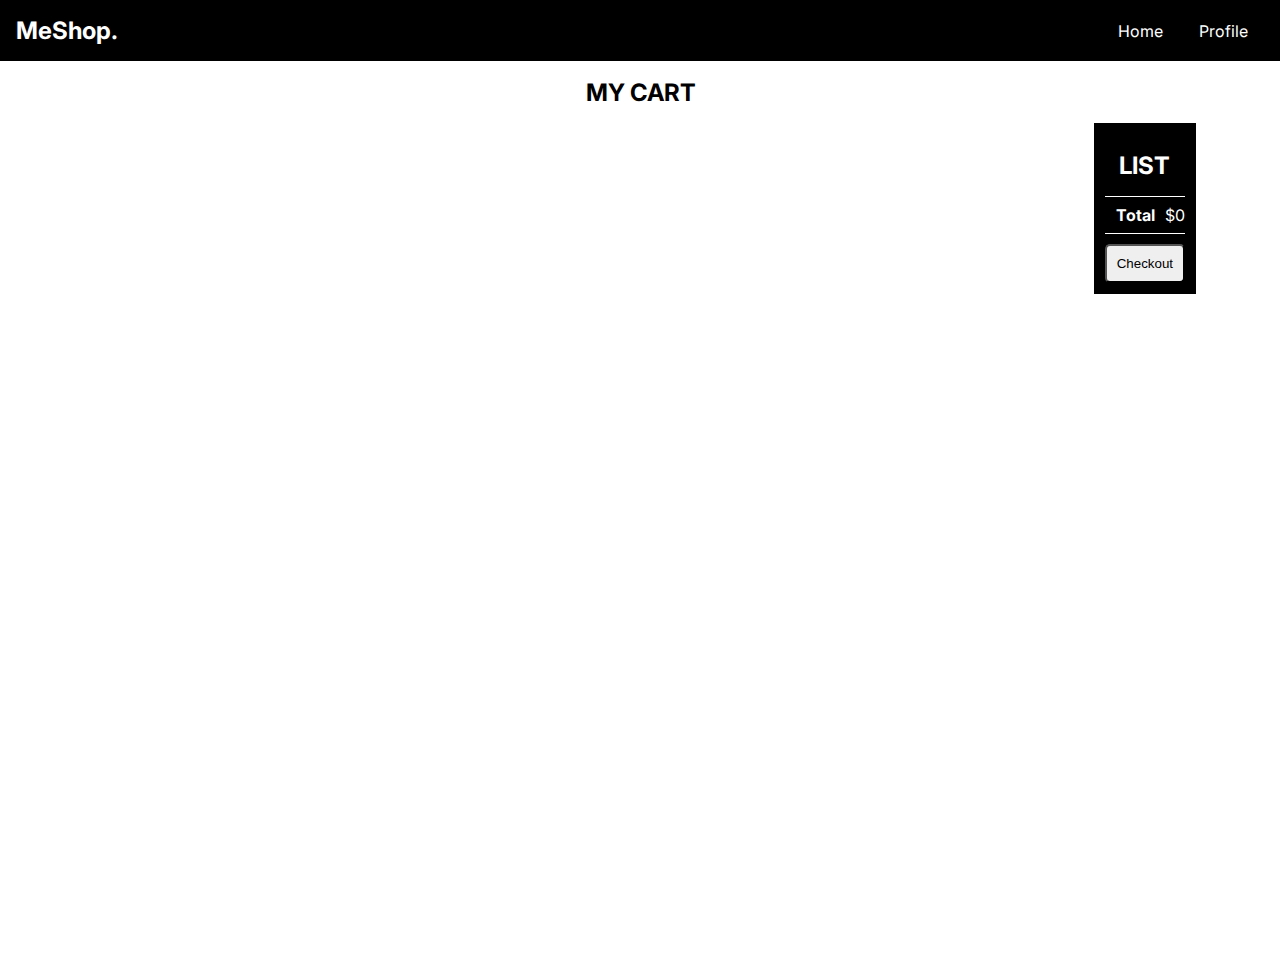
<file: cart/index.html>
<!DOCTYPE html>
<html lang="en">

<head>
  <meta charset="UTF-8" />
  <meta http-equiv="X-UA-Compatible" content="IE=edge" />
  <meta name="viewport" content="width=device-width, initial-scale=1.0" />
  <title>My Cart</title>
  <link rel="stylesheet" href="styles.css" />
</head>

<body>
  <header>
    <nav>
      <div class="brand">
        <a href="/">MeShop.</a>
      </div>
      <div class="nav-items">
        <a class="home" href="#">Home</a>
        <!-- <a href="/login.html">Login</a> -->
        <!-- <a href="/signup.html">Signup</a> -->
        <a href="../profile.html">Profile</a>
      </div>
    </nav>
  </header>
  <main>
    <main-content class="mn">
      <h2 class="heading">MY CART</h2>
      <div class="container">
        <div class="items">
        </div>
        <div class="checkout">
          <h2 class="heading">LIST</h2>
          <div class="list">

          </div>
          <div class="total">
            <strong class="cart-total-title">Total</strong>
            <span class="cart-total-price">$0</span>
          </div>
          <button id="checkout">Checkout</button>
        </div>
      </div>
    </main-content>
    <div class="orderMessage">
      
    </div>
    <!-- <section class="container content-section">
    <h2 class="section-header">CART</h2>
    <div class="cart-row">
      <span class="cart-item cart-header cart-column">ITEM</span>
      <span class="cart-price cart-header cart-column">PRICE</span>
      <span class="cart-quantity cart-header cart-column">QUANTITY</span>
    </div>
    <div class="cart-items">

    </div>
    <div class="cart-total">
      <strong class="cart-total-title">Total</strong>
      <span class="cart-total-price">$0</span>
    </div>
    <button class="btn btn-primary btn-purchase" type="button">PURCHASE</button>

  </section> -->


  </main>



















  <script src="./script.js"></script>
  <script src="https://checkout.razorpay.com/v1/checkout.js"></script>
</body>

</html>
</file>
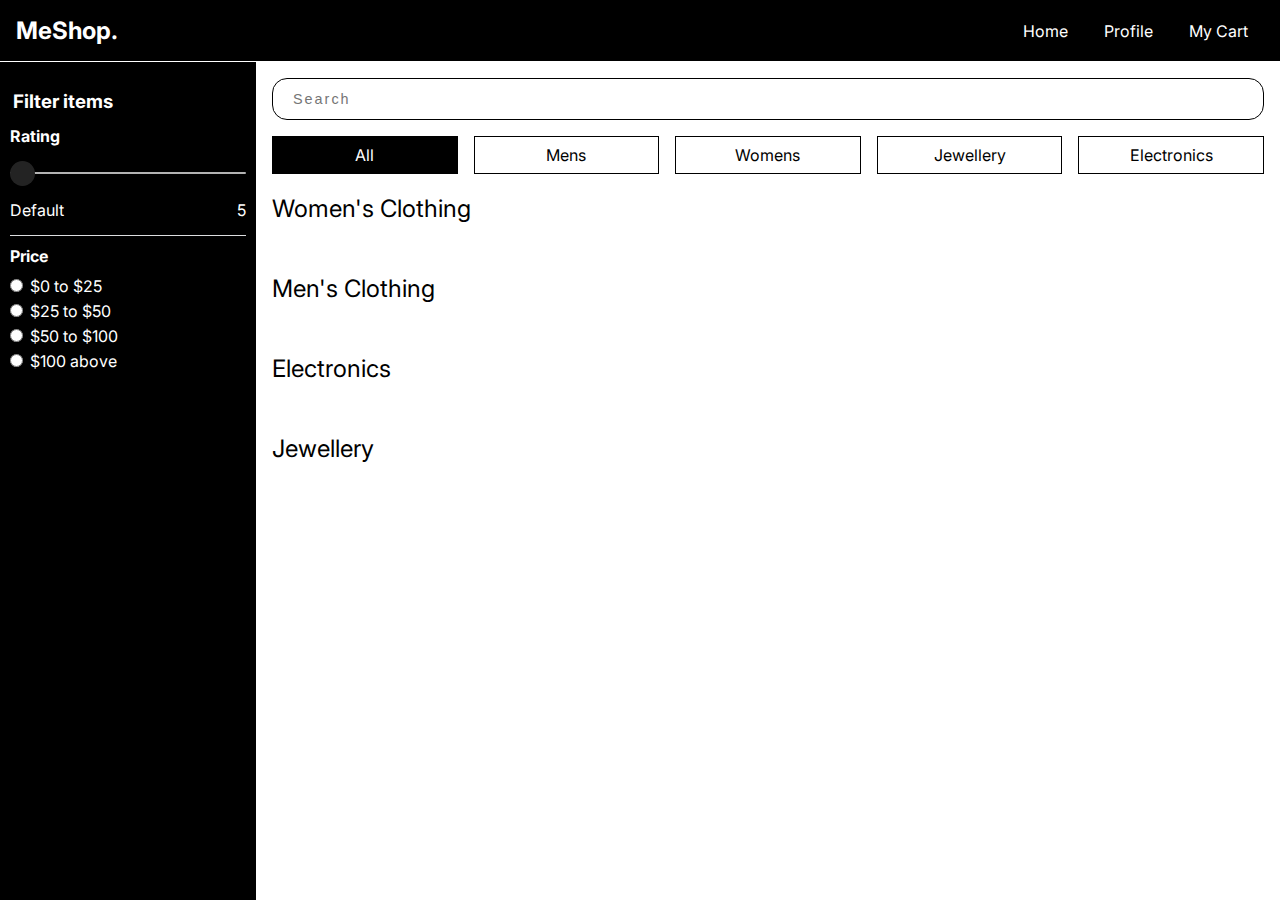
<file: shop/index.html>
<!DOCTYPE html>
<html lang="en">
  <head>
    <meta charset="UTF-8" />
    <meta http-equiv="X-UA-Compatible" content="IE=edge" />
    <meta name="viewport" content="width=device-width, initial-scale=1.0" />
    <title>MeShop.</title>
    <link rel="stylesheet" href="styles.css" />
    <script src="./script.js" defer></script>
  </head>
  <body>
    <nav>
      <div class="brand">
        <a href="/">MeShop.</a>
      </div>
      <div class="nav-items">
        <a class="home" href="#">Home</a>
        <!-- <a href="../login.html">Login</a>
        <a href="../signup.html">Signup</a> -->
        <a href="../profile.html">Profile</a>
        <a href="/cart">My Cart</a>
      </div>
    </nav>

    <main>

      <div class="left">
        <div class="rating">
            <h3>Filter items</h3>
            <h4>Rating</h4>
            <input type="range" min="0" max="5" value="0" class="slider" id="myRange">
            <div class="num">
                <div>Default</div>
                <div>5</div>
            </div>
        </div>
        <div class="price-range">
            <h4>Price</h4>
            <div class="product-price">
                <label for=""><input id="checkbox0" class="priceRance" type="radio" name="rr"> $0 to $25</label>
                <label for=""><input id="checkbox25" class="priceRance" type="radio" name="rr"> $25 to $50</label>
                <label for=""><input id="checkbox50" class="priceRance" type="radio" name="rr"> $50 to $100</label>
                <label for=""><input id="checkbox100" class="priceRance" type="radio" name="rr"> $100 above</label>
            </div>
        </div>
     </div>
      <main-content>
        <input type="text" placeholder="Search" id="search" class="input-search" onkeyup="search()"/>
        <div class="filters">
          <div class="filter active" onclick="filterProduct('All')">All</div>
          <div class="filter" onclick="filterProduct('Mens')">Mens</div>
          <div class="filter" onclick="filterProduct('Womens')">Womens</div>
          <div class="filter" onclick="filterProduct('Jewellery')">Jewellery</div>
          <div class="filter" onclick="filterProduct('Electronics')">Electronics</div>
        </div>
        <section>
          <title>Women's Clothing</title>
          <div class="items" id="women">
           </div>
        </section>
        <section>
          <title>Men's Clothing</title>
          <div class="items" id="men">
           </div>
        </section>
        <section>
          <title>Electronics</title>
          <div class="items" id="electr">
           </div>
        </section>
        <section>
          <title>Jewellery</title>
          <div class="items" id="jewel">
           </div>
        </section>        
      </main-content>
    </main>
  </body>
</html>



<!-- <section>
  <title>Women's Clothing</title>
  <div class="items">
    <div class="item">
      <img src="tshirt.png" alt="Item" />
      <div class="info">
        <div class="row">
          <div class="price">$100</div>
          <div class="sized">S,M,L</div>
        </div>
        <div class="colors">
          Colors:
          <div class="row">
            <div class="circle" style="background-color: #000"></div>
            <div class="circle" style="background-color: #4938af"></div>
            <div class="circle" style="background-color: #203d3e"></div>
          </div>
        </div>
        <div class="row">Rating:</div>
      </div>
      <button id="addBtn">Add to Cart</button>
    </div>
    <div class="item">
      <img src="tshirt.png" alt="Item" />
      <div class="info">
        <div class="row">
          <div class="price">$100</div>
          <div class="sized">S,M,L</div>
        </div>
        <div class="colors">
          Colors:
          <div class="row">
            <div class="circle" style="background-color: #000"></div>
            <div class="circle" style="background-color: #4938af"></div>
            <div class="circle" style="background-color: #203d3e"></div>
          </div>
        </div>
        <div class="row">Rating:</div>
      </div>
      <button id="addBtn">Add to Cart</button>
    </div>
    <div class="item">
      <img src="tshirt.png" alt="Item" />
      <div class="info">
        <div class="row">
          <div class="price">$100</div>
          <div class="sized">S,M,L</div>
        </div>
        <div class="colors">
          Colors:
          <div class="row">
            <div class="circle" style="background-color: #000"></div>
            <div class="circle" style="background-color: #4938af"></div>
            <div class="circle" style="background-color: #203d3e"></div>
          </div>
        </div>
        <div class="row">Rating:</div>
      </div>
      <button id="addBtn">Add to Cart</button>
    </div>
    <div class="item">
      <img src="tshirt.png" alt="Item" />
      <div class="info">
        <div class="row">
          <div class="price">$100</div>
          <div class="sized">S,M,L</div>
        </div>
        <div class="colors">
          Colors:
          <div class="row">
            <div class="circle" style="background-color: #000"></div>
            <div class="circle" style="background-color: #4938af"></div>
            <div class="circle" style="background-color: #203d3e"></div>
          </div>
        </div>
        <div class="row">Rating:</div>
      </div>
      <button id="addBtn">Add to Cart</button>
    </div>
    <div class="item">
      <img src="tshirt.png" alt="Item" />
      <div class="info">
        <div class="row">
          <div class="price">$100</div>
          <div class="sized">S,M,L</div>
        </div>
        <div class="colors">
          Colors:
          <div class="row">
            <div class="circle" style="background-color: #000"></div>
            <div class="circle" style="background-color: #4938af"></div>
            <div class="circle" style="background-color: #203d3e"></div>
          </div>
        </div>
        <div class="row">Rating:</div>
      </div>
      <button id="addBtn">Add to Cart</button>
    </div>
  </div>
</section> -->
</file>
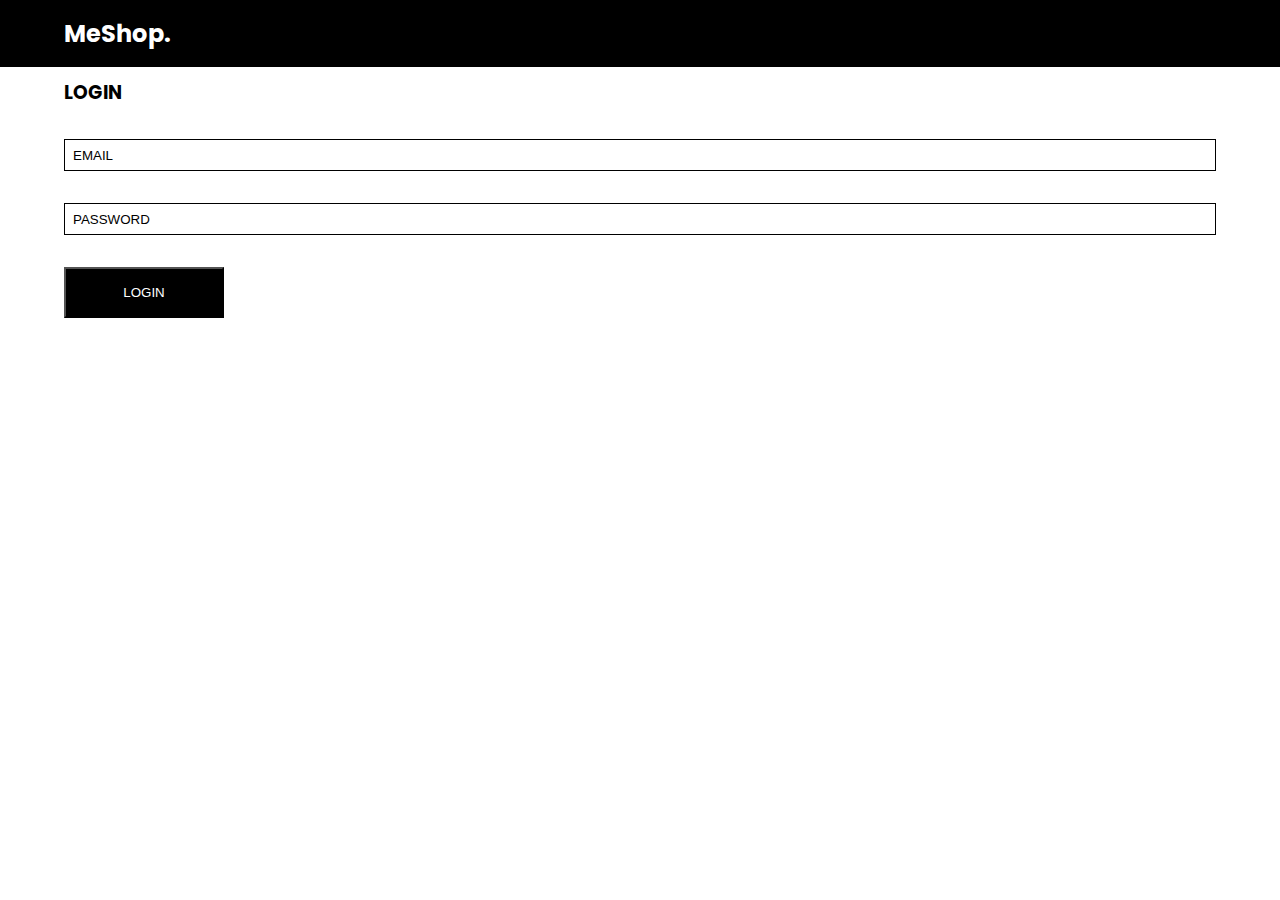
<file: login.html>
<!DOCTYPE html>
<html lang="en">

<head>
  <meta charset="UTF-8">
  <meta http-equiv="X-UA-Compatible" content="IE=edge">
  <meta name="viewport" content="width=device-width, initial-scale=1.0">
  <title>LoginUp</title>
  <link rel="stylesheet" href="/styles.css">
</head>

<body>
  <header>
    <nav>
      <div class="brand">
        <a href="/">MeShop.</a>
      </div>
      <div class="nav-items">
        <!-- <a href="/index.html">Home</a> -->
        <!-- <a href="/login.html">Login</a> -->
        <!-- <a href="/signup.html">Signup</a> -->
        <!-- <a href="/cart">My Cart</a> -->
      </div>
    </nav>
  </header>
  <main class="container logMain">
    <h3>LOGIN</h3>

    <input type="email" placeholder="EMAIL" id="email-input">
    <input type="password" placeholder="PASSWORD" id="pass-input">
    <p id="error-message"></p>
    <button type="submit" class="submit" id="login">LOGIN</button>

  </main>

  <script>
    let login = document.querySelector("#login");
    login.addEventListener('click', loginUser)

    function loginUser() {
    var email = document.getElementById("email-input").value;
    var password = document.getElementById("pass-input").value;
  
    if (email && password) {
      const users = localStorage.getItem("users")
        ? JSON.parse(localStorage.getItem("users"))
        : [];
    
      console.log("users", users);
  
      const userFromArr = users.filter((user) => user.email === email);
      console.log("userFromArr", userFromArr);
  
      if (userFromArr.length > 0) {
        if (userFromArr[0].password == password) {
          localStorage.setItem(
            "currentUser",
            JSON.stringify({
              name:userFromArr[0].name,
              email: email,
              password: password,
              addCart: [],
            })
          );
          window.location.href = "../shop/index.html";
        } else {
          document.getElementById("error-message").innerText =
            "Password is incorrect";
        }
      } else {
        document.getElementById("error-message").innerText =
          "User does not exist";
      }
    }
  }

  </script>

  <script src="/script.js"></script>
</body>

</html>
</file>
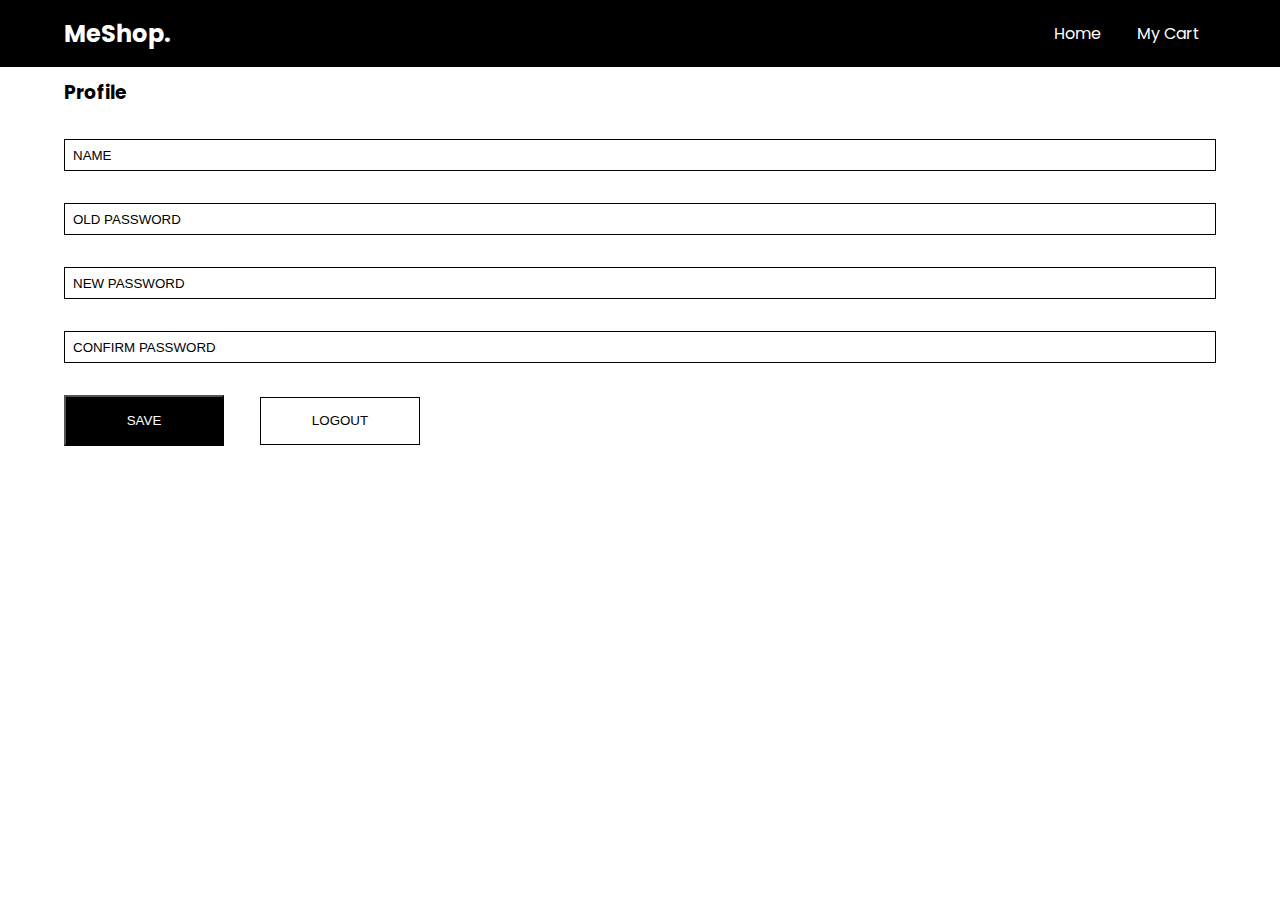
<file: profile.html>
<!DOCTYPE html>
<html lang="en">

<head>
  <meta charset="UTF-8">
  <meta http-equiv="X-UA-Compatible" content="IE=edge">
  <meta name="viewport" content="width=device-width, initial-scale=1.0">
  <title>SignUp</title>
  <link rel="stylesheet" href="/styles.css">
</head>

<body>
  <header>
    <nav>
      <div class="brand">
        <a href="/">MeShop.</a>
      </div>
      <div class="nav-items">
        <a class="home" href="#">Home</a>
        <!-- <a href="/login.html">Login</a> -->
        <!-- <a href="/signup.html">Signup</a> -->
        <a href="/cart">My Cart</a>
      </div>
    </nav>
  </header>
  <main class="container logMain">
    <h3>Profile</h3>
    <div class="profile">
      <div class="name"></div>
      <div class="email"></div>
    </div>
    <input type="text" placeholder="NAME" id="name-input">
    <input type="password" placeholder="OLD PASSWORD" id="old-pass">
    <input type="password" placeholder="NEW PASSWORD" id="new-pass">
    <input type="password" placeholder="CONFIRM PASSWORD" id="new-confirm-pass">
    <p id="error-message"></p>
    <button class="submit" id="save">SAVE</button>
    <button class="btn" id="logout">LOGOUT</button>

  </main>

  <script>
    if (localStorage.getItem('currentUser')) {
      let curr = JSON.parse(localStorage.getItem("currentUser"));
      document.querySelector('.name').innerHTML = curr.name;
      document.querySelector('.email').innerHTML = curr.email;
    }
    let home = document.querySelector('.home');

    home.addEventListener("click", () => {
      if (localStorage.getItem('currentUser')) {
        window.location.href = './shop/index.html';
      }
      else {
        window.location.href = '/index.html';
      }
    })
    //   change password

    let save = document.querySelector("#save");
    save.addEventListener('click', changePassword)

    function changePassword() {
      var currentUser = JSON.parse(localStorage.getItem("currentUser"));
      var oldPass = document.getElementById("old-pass").value;
      var newPass = document.getElementById("new-pass").value;
      var newConfirmPass = document.getElementById("new-confirm-pass").value;

      if (oldPass === currentUser.password) {
        if (newPass === newConfirmPass && newPass !== oldPass) {
          // editing the currentUserObj
          currentUser.password = newPass;
          localStorage.setItem("currentUser", JSON.stringify(currentUser));

          //   editing the users array
          var users = JSON.parse(localStorage.getItem("users"));
          var allUsersExceptCurrent = users.filter(
            (user) => user.email != currentUser.email
          );
          var newUser = {
            email: currentUser.email,
            password: currentUser.password,
          };
          allUsersExceptCurrent.push(newUser);
          localStorage.setItem("users", JSON.stringify(allUsersExceptCurrent));
          document.getElementById("error-message").innerText =
            "Your password is changed successfully";
          oldPass.value = "";
          newPass.value = "";
          newConfirmPass.value = "";

        } else if (oldPass === newPass) {
          document.getElementById("error-message").innerText =
            "Your old password should not be your new password";
        } else if (newPass != newConfirmPass) {
          document.getElementById("error-message").innerText =
            "Your new password does not match your new confirmation password";
        }
      } else {
        document.getElementById("error-message").innerText =
          "Your old password does not match";
      }
    }

    let logoutt = document.getElementById('logout');
    logoutt.addEventListener('click', logout)
    console.log(logout);

    function logout() {
      localStorage.removeItem("currentUser");
      window.location.href = "/index.html";
    }
  </script>


  <script src="/script.js"></script>
</body>

</html>
</file>
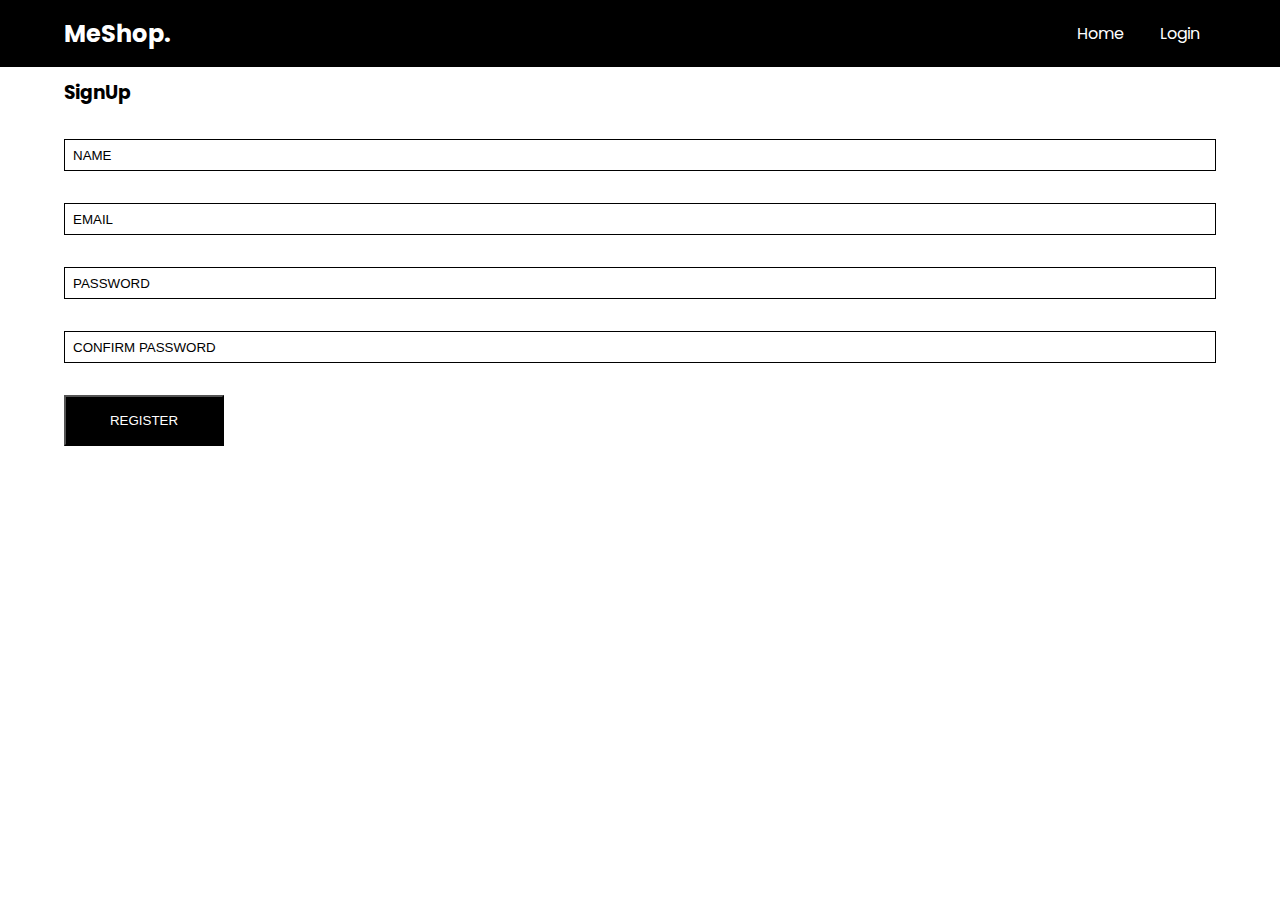
<file: signup.html>
<!DOCTYPE html>
<html lang="en">
<head>
    <meta charset="UTF-8">
    <meta http-equiv="X-UA-Compatible" content="IE=edge">
    <meta name="viewport" content="width=device-width, initial-scale=1.0">
    <title>SignUp</title>
    <link rel="stylesheet" href="/styles.css">
</head>
<body>
    <header>
        <nav>
          <div class="brand">
            <a href="/">MeShop.</a>
          </div>
          <div class="nav-items">
            <a href="/index.html">Home</a>
            <a href="/login.html">Login</a>
            <!-- <a href="/signup.html">Signup</a> -->
            <!-- <a href="/cart">My Cart</a> -->
          </div>
        </nav>
      </header>
      <main class="container logMain">
        <h3>SignUp</h3>
        
            <input type="text" placeholder="NAME" id="name-input">
            <input type="email" placeholder="EMAIL" id="email-input">
            <input type="password" placeholder="PASSWORD" id="pass-input">
            <input type="password" placeholder="CONFIRM PASSWORD" id="confirmpass-input">
            <p id="error-message"></p>
            <button class="submit" id="submit">REGISTER</button>
        
      </main>


      <script src="/script.js"></script>
      <script>
        // signup
let submit=document.querySelector(".submit");
submit.addEventListener('click',signupUser)
function signupUser() {
    console.log("ram");
    var name = document.getElementById("name-input").value;
    var email = document.getElementById("email-input").value;
    var password = document.getElementById("pass-input").value;
    var confirmPassword = document.getElementById("confirmpass-input").value;
    

    if (name && email && password && confirmPassword && password === confirmPassword) {
        var user = {
            name: name,
            email: email,
            password: password,
        };
        const users = localStorage.getItem("users");
        console.log("USERS", users);
        var usersArr = [];
        if (users) {
            usersArr = JSON.parse(localStorage.getItem("users"));
            if (usersArr.filter((user) => user.email === email).length == 0) {
                usersArr.push(user);
            } else {
                document.getElementById("error-message").innerText =
                    "user with this email already exists";
            }
        } else {
            usersArr = [user];
        }

        localStorage.setItem("users", JSON.stringify(usersArr));
        window.location.href = "/login.html";
    }
    else{
        document.getElementById("error-message").innerText ="PLEASE FILL ALL DETAILS"
    }
}

      </script>
</body>
</html>
</file>
<file: cart/styles.css>
@import url("https://fonts.googleapis.com/css2?family=Inter:wght@100;200;300;400;500;600;700;800;900&display=swap");

* {
  padding: 0;
  margin: 0;
  box-sizing: border-box;
}

body {
  font-family: "Inter", sans-serif;
  overflow-x: hidden;
  position: relative;
  /* max-width: 1328px; */
}

.hide{
  display: none;
}

a {
  color: white;
  text-decoration: none;
}

ul {
  list-style: none;
}

input[type="range"] {
  width: 100%;
  height: 2px;
  margin: 1rem auto;
}

datalist {
  display: flex;
  justify-content: space-between;
  color: white;
  width: 100%;
}

nav {
  display: flex;
  justify-content: space-between;
  align-items: center;
  color: white;
  position: fixed;
  z-index: 100;
  top: 0;
  width: 100%;
  /* max-width: 1328px; */
  background-color: rgb(0, 0, 0);
  border-bottom: 1px solid white;
  padding: 1rem;
  font-size: 1rem;
}

nav .brand {
  font-size: 1.5rem;
  font-weight: bold;
}

nav .nav-items a {
  margin: 0 1rem;
}

main {
  display: flex;
  height: 100vh;
  position: relative;
  top: 3.9rem;
  /* max-width: 1328px; */
}

main aside {
  display: none;
  /* flex: 0.2; */
  background-color: black;
  color: white;
  height: max-content;
  position: sticky;
  top: 0;
  bottom: 0;
  padding-top: 1rem;
  width: 19rem;
  /* overflow-y: scroll; */
}

main main-content {
  display: block;
  width: 100%;
  /* position: relative; */
  /* left: 13rem; */
  margin-left: 2px;
}

aside section {
  padding: 1rem;
  border-bottom: 1px solid white;
}

aside section:last-child {
  border-bottom: none;
}

aside section title {
  display: block;
  font-size: 1.5rem;
  margin-bottom: 1rem;
}

aside section li {
  margin-bottom: 0.75rem;
}

aside section label {
  cursor: pointer;
  margin-left: 0.25rem;
}

 main-content {
  padding: 1rem;
  position: relative;
}

main-content input {
  padding: 1rem;
  width: 100%;
  position: relative;
  font-size: 1rem;
}

main-content .filters {
  display: flex;
  margin-top: 1rem;
  gap: 1rem;
}

main-content .filter {
  flex: 1;
  text-align: center;
  padding: 0.5rem 1rem;
  border: 1px solid black;
  cursor: pointer;
} 

 main-content .active {
  background-color: black;
  color: white;
}

main-content section {
  margin-top: 1.2rem;
}

main-content section title {
  display: block;
  font-size: 1.5rem;
}

main-content .items {
  display: flex;
  flex-wrap: wrap;
  justify-content: space-betweens;
  width: 70%;
  /* overflow-x: scroll; */
  padding: 0 0;
  gap: 1rem;
} 

 main-content .items .item {
  /* border: 1px solid black; */
  max-width: 30%;
  min-width: 180px;
}

main-content .items .item img {
  width: 100%;
  aspect-ratio: 3/2;
}

main-content .items .item .row {
  display: flex;
  justify-content: space-between;
}

main-content .items .item .info {
  padding: 1rem;
} 

 main-content .items .item button {
  width: 100%;
  border-radius: none;
  border: none;
  padding: 1rem;
  font-size: 1rem;
  color: white;
  background-color: black;
  cursor: pointer;
}

main-content .items .item .colors {
  display: flex;
  margin: 1rem 0;
}

main-content .items .item .circle {
  width: 20px;
  height: 20px;
  border-radius: 100%;
  margin: 0 5px;
} 

.productName{
  font-size: 12px;
  font-weight: 500;
  min-height: 70px;
  margin-bottom: 5px;
}

.container{
  display: flex;
  justify-content: space-around;
  margin-top: 1rem;
}

.heading{
  text-align: center;
 
}

.cart-row{
  display: flex;
  justify-content: space-between;
  width: 100%;
  gap: .7rem;
}

.card-rating{
  display: flex;
  align-items: center;
  margin-top: 5px;
}

.off{
  align-self: flex-end;
  margin-left: auto;
}

.muted{
  font-size: 14px;
}

.total{
  display: flex;
  justify-content: flex-end;
  gap: 10px;
  border-block: 1px solid white;
  padding-block: .5rem;
  margin-bottom: 10px;
}

.price{
  width:55px;
  text-align: right;
}

.checkout{
  padding: .7rem;
  background-color: black;
  color: white;
  height: max-content;
}

.checkout h2{
  padding-block: 1rem;
}

#checkout{
  width: 100%;
  padding: 10px;
  border-radius: 5px;
  margin:auto;
}

.orderMessage{
  width: 100%;
  margin: 1rem;
  margin-top: 4rem;
  padding-inline: 1rem;
  text-align: center;
  font-size: 27px;
  display: none;
}

.orderMessage i {
  color: #9ABC66;
  font-size: 100px;
  line-height: 200px;
  margin-left:-15px;
}

.tick{
  border-radius:200px; height:200px; width:200px; background: #F8FAF5; margin:0 auto;
}

.sus{
  color:#0fad00;margin-bottom: 5px;
}



/* media queries */

@media (max-width: 500px) {
 
  .container{
    display: flex;
    justify-content: space-around;
    margin-top: 1rem;
    gap: 10px;
  }

  .container .items .item{
    min-width: 160px;
    max-width: 160px;
    font-size: 12px;
  }
}
</file>
<file: shop/styles.css>
@import url("https://fonts.googleapis.com/css2?family=Inter:wght@100;200;300;400;500;600;700;800;900&display=swap");

* {
  padding: 0;
  margin: 0;
  box-sizing: border-box;
}

body {
  font-family: "Inter", sans-serif;
  overflow-x: hidden;
  position: relative;
  /* max-width: 1328px; */
}

.hide{
  display: none;
}

a {
  color: white;
  text-decoration: none;
}

ul {
  list-style: none;
}

input[type="range"] {
  width: 100%;
  height: 2px;
  margin: 1rem auto;
}

datalist {
  display: flex;
  justify-content: space-between;
  color: white;
  width: 100%;
}

nav {
  display: flex;
  justify-content: space-between;
  align-items: center;
  color: white;
  position: fixed;
  z-index: 100;
  top: 0;
  left: 0;
  width: 100%;
  /* max-width: 1328px; */
  background-color: rgb(0, 0, 0);
  border-bottom: 1px solid white;
  padding: 1rem;
  font-size: 1rem;
}

nav .brand {
  font-size: 1.5rem;
  font-weight: bold;
}

nav .nav-items a {
  margin: 0 1rem;
}

main {
  display: flex;
  /* height: 100vh;*/
  position: relative;
  top: 3.9rem; 
  /* max-width: 1328px; */
}

/* -------------------------side bar------------------------------- */

main .left {
  width: 20%;
  background: #000000;
  color: #fff;
  padding: 10px;
  height: 100vh;
  position: fixed;
  overflow-y: scroll;
  z-index: 100;
  /* margin: 15px 0 0 0; */
}

.rating {
  /* margin: 15px 0 0 0; */
  /* border-top: 1px solid #dcdddf; */
  border-bottom: 1px solid #dcdddf;
  display: flex;
  flex-direction: column;
  gap: 10px;
  margin-bottom: 10px;
  padding-block: 15px; 
}

.rating h3{
  padding: 3px;
}

.num {
  display: flex;
  justify-content: space-between;
}

.slider {
  margin: 10px 0 0 0;
  -webkit-appearance: none;
  width: 100%;
  height: 15px;
  border-radius: 5px;
  background-color: #ffffff;
  color: white;
  outline: none;
  opacity: 0.7;
  -webkit-transition: .5s;
  transition: opacity .5s;
}

.slider:hover {
  opacity: 1;
}

.slider::-webkit-slider-thumb {
  -webkit-appearance: none;
  appearance: none;
  width: 25px;
  height: 25px;
  border-radius: 50%;
  background: #333333;
  cursor: pointer;
}

.slider::-moz-range-thumb {
  width: 25px;
  height: 25px;
  border-radius: 50%;
  background-color: #333333;
  cursor: pointer;
}

.price-range {
  display: flex;
  flex-direction: column;
  gap: 10px;
  /* padding: 10px 5px 10px 20px; */
}

.product-price {
  display: flex;
  flex-direction: column;
  gap: 5px;
  /* padding: 0 0 10px 0; */
}

.product-price label input {
  accent-color: #162938;
  margin-right: 3px;
}


main main-content {
  display: block;
  width: 80%;
  left: 20%;
  /* position: relative; */
  /* left: 13rem; */
  /* margin-left: 2px; */
}

 main-content {
  padding: 1rem;
  position: relative;
}

main-content input {
  /* padding: 1rem;
  width: 100%;
  position: relative;
  font-size: 1rem; */
  height: 40px;
    width: 100%;
    border: 1px solid black;
    font-size: .9rem;
    letter-spacing: 2px;
    outline: none;
    border-radius: 15px;
    /* background-color: #dcdddf; */
    padding: 20px;
    color: #162938;
}

main-content .filters {
  display: flex;
  margin-top: 1rem;
  gap: 1rem;
  flex-wrap: wrap;
}

main-content .filter {
  flex: 1;
  text-align: center;
  padding: 0.5rem 1rem;
  border: 1px solid black;
  cursor: pointer;
} 

 main-content .active {
  background-color: black;
  color: white;
}

main-content section {
  margin-top: 1.2rem;
}

main-content section title {
  display: block;
  font-size: 1.5rem;
}

main-content .items {
  display: flex;
  width: auto;
  overflow-x: scroll;
  /* scrollbar-color: rebeccapurple green; */
  padding: 1rem ;
  gap: 1rem;
} 

 main-content .items .item {
  /* border: 1px solid black; */
  max-width: 250px;
  min-width: 180px;
  padding: 0.7rem;
  transition: transform 250ms ease;
}

.item:hover{
  border: 1px solid rgb(90, 87, 87);
  transform: scale(1.07);
}

main-content .items .item img {
  width: 100%;
  aspect-ratio: 3/2;
}

main-content .items .item .row {
  display: flex;
  justify-content: space-between;
}

main-content .items .item .info {
  padding-block: 1rem;
  padding-inline: .5rem;
} 

.card-rating{
  display: flex;
  align-items: center;
  margin-top: 5px;
}

.off{
  align-self: flex-end;
  margin-left: auto;
}

 main-content .items .item button {
  width: 100%;
  border-radius: none;
  border: none;
  padding: 1rem;
  font-size: 1rem;
  color: white;
  background-color: black;
  cursor: pointer;
}

main-content .items .item .colors {
  display: flex;
  margin: 1rem 0;
}

main-content .items .item .circle {
  width: 20px;
  height: 20px;
  border-radius: 100%;
  margin: 0 5px;
} 

.productName{
  font-size: 11px;
  font-weight: 500;
  min-height: 59px;
  max-height: 59px;
  overflow: hidden;
  margin-bottom: 5px;
}

.muted{
  font-size: 14px;
}


/*------------------------ medai queries------------------------------ */

@media (max-width: 500px) {
  body {
    /* background-color: #87ceeb; */
  }

  main{
    flex-direction: column;
  }

  main .left {
    /* min-width: 135px; */
    /* top: 62px; */
    /* bottom: 0; */
    /* font-size: 13px; */
    height: min-content;
    background-color: #ffffff;
    width: 100%;
    display: flex;
    gap: 1rem;
    border-bottom: 1px solid black;
    font-size: 12px;
    font-weight: 200;
    color: #000000;
  }

  .left > div{
    padding: 5px;
    border: none;
    font-weight: 500;
  }

  .rating > h3{
    display: none;
  }

  .left .product-price {
    /* margin-bottom: 10px; */
    display: grid;
    grid-template-columns: 1fr 1fr;
    gap: 1rem;
    font-size: 12px;
    padding-top: 0;
  }

  main main-content {
    /* display: block; */
    width: 100%;
    left: 0;
    top: 120px;
    /* position: relative; */
    /* left: 13rem; */
    /* margin-left: 2px; */
  }

  .filters > div{
    font-size: 12px;
    padding-inline: 5px;
  }

  main-content .items {
    padding-inline: 0;
  }

  .slider {
    background-color: black;
  }

  .nav-items a{
    margin-left: 0 !important;
  }

  .item:hover{
    border: none;
  }

}
</file>
<file: styles.css>
/* Write styles here */
@import url("https://fonts.googleapis.com/css2?family=Poppins:wght@100;200;300;400;500;600;700;800;900&display=swap");

*{
  padding: 0;
  margin: 0;
  box-sizing: border-box;
}

body{
  font-family: "Poppins", sans-serif;
  overflow-x: hidden;
  position: relative;
  /* max-width: 1328px; */
}

a{
  color: white;
  text-decoration: none;
}

ul{
  list-style: none;
}

input[type="range"] {
  width: 100%;
  height: 2px;
  margin: 1rem auto;
}

datalist {
  display: flex;
  justify-content: space-between;
  color: white;
  width: 100%;
}

header{
    background-color: rgb(0, 0, 0);
    position: fixed;
    top: 0;
    width: 100%;
    z-index: 100;
}
nav {
  display: flex;
  justify-content: space-between;
  align-items: center;
  color: white;
  /* position: fixed; */
  z-index: 100;
  top: 0;
  /* width: 100%; */
  /* max-width: 1328px; */
  background-color: rgb(0, 0, 0);
  /* border-bottom: 1px solid white; */
  padding-block: 1rem;
  font-size: 1rem;
  width: 90%;
  margin: 0 auto;
}

nav .brand {
  font-size: 1.5rem;
  font-weight: bold;
}

nav .nav-items a {
  margin: 0 1rem;
}

main {
    height: calc(100vh-63px);
    position: relative;
    top: 3.9rem;
    width: 90%;
    margin: 0 auto;
    padding-top: 1rem;
    /* max-width: 1328px; */
}

main h1{
    padding-block: 0rem;
    font-size: 60px;
}

.sigLog{
  display: flex;
  width: 100%;
  justify-content: space-between;
  gap: 10px;
}

.btn{
  width: 10rem;
  height: 3rem;
  background-color: white;
  color: black;
  border: 1px solid black;
  /* margin-right: 1.5rem;
  margin-bottom: 1rem; */
  transition: all 250ms ease-in;
  display: inline;
}

.btn:hover{
  background-color: black;
  color: white;
  transform: scale(1.08);
  border-radius: 1rem;
}

.photo{
  margin-block: 1rem;
  width: 100%;
}

.add{
  position: relative;
  top: -5px;
  max-width: 100%;
  background-color: black;
  color: white;
  /* margin-top: 0; */
  height: 2.5rem;
  text-align: center;
  /* align-items: center; */
  padding-block: .5rem;
  padding-inline: 6rem;
}

.photo svg{
  margin-bottom: 0;
  padding-bottom: 0;
  max-height: 380px;
  width: 100%;
  object-fit:fill;
  background: #f1f1f1;
  /* width: 100%; */
}



.flex{
  display: grid;
  grid-template-columns: .75fr 2.25fr;
  /* justify-content: space-between; */
}



.right img{
  width: 100%;
  transition: transform 200ms ease-in;
}

.right img:hover{
  transform: scale(0.9);
}

.container{
  padding-block: 1rem;
}

.container input{
  display: block;
  height: 2rem;
  margin-block: 2rem;
  width: 100%;
  padding: 0.5rem;
  outline: none;
  border: 1px solid black;
}

.container input::placeholder{
  color: black;
}

.submit{
  width: 10rem;
  padding: 1rem;
  background-color: black;
  color: white;
  transition: all 250ms ease-in;
  margin-right: 2rem;
}

.submit:hover{
  background-color: white;
  color: black;
  border-radius: 1rem;
}

#error-message{
  color: red;
  margin-bottom: 1rem;
}

.profile{
  display: flex;
  justify-content: space-between;
}



/*-------------------- media queries------------------ */

@media (max-width: 500px) {
  .flex .right{
    display: none;
  }

  main{
    padding-block: 1rem;
    /* text-align: center; */
    margin-left: 27px;
  }

  .photo svg{
    max-height: 500px;
    width: 100%;
  }
  .logMain{
    margin-left: 19.5px;
    padding-top: 2rem;
    /* max-height: calc(100vh-63px) !important; */
    height: 100vh;
  }

  .submit{
    margin-right: 10px;
    margin-bottom: 10px;
  }
}
</file>
